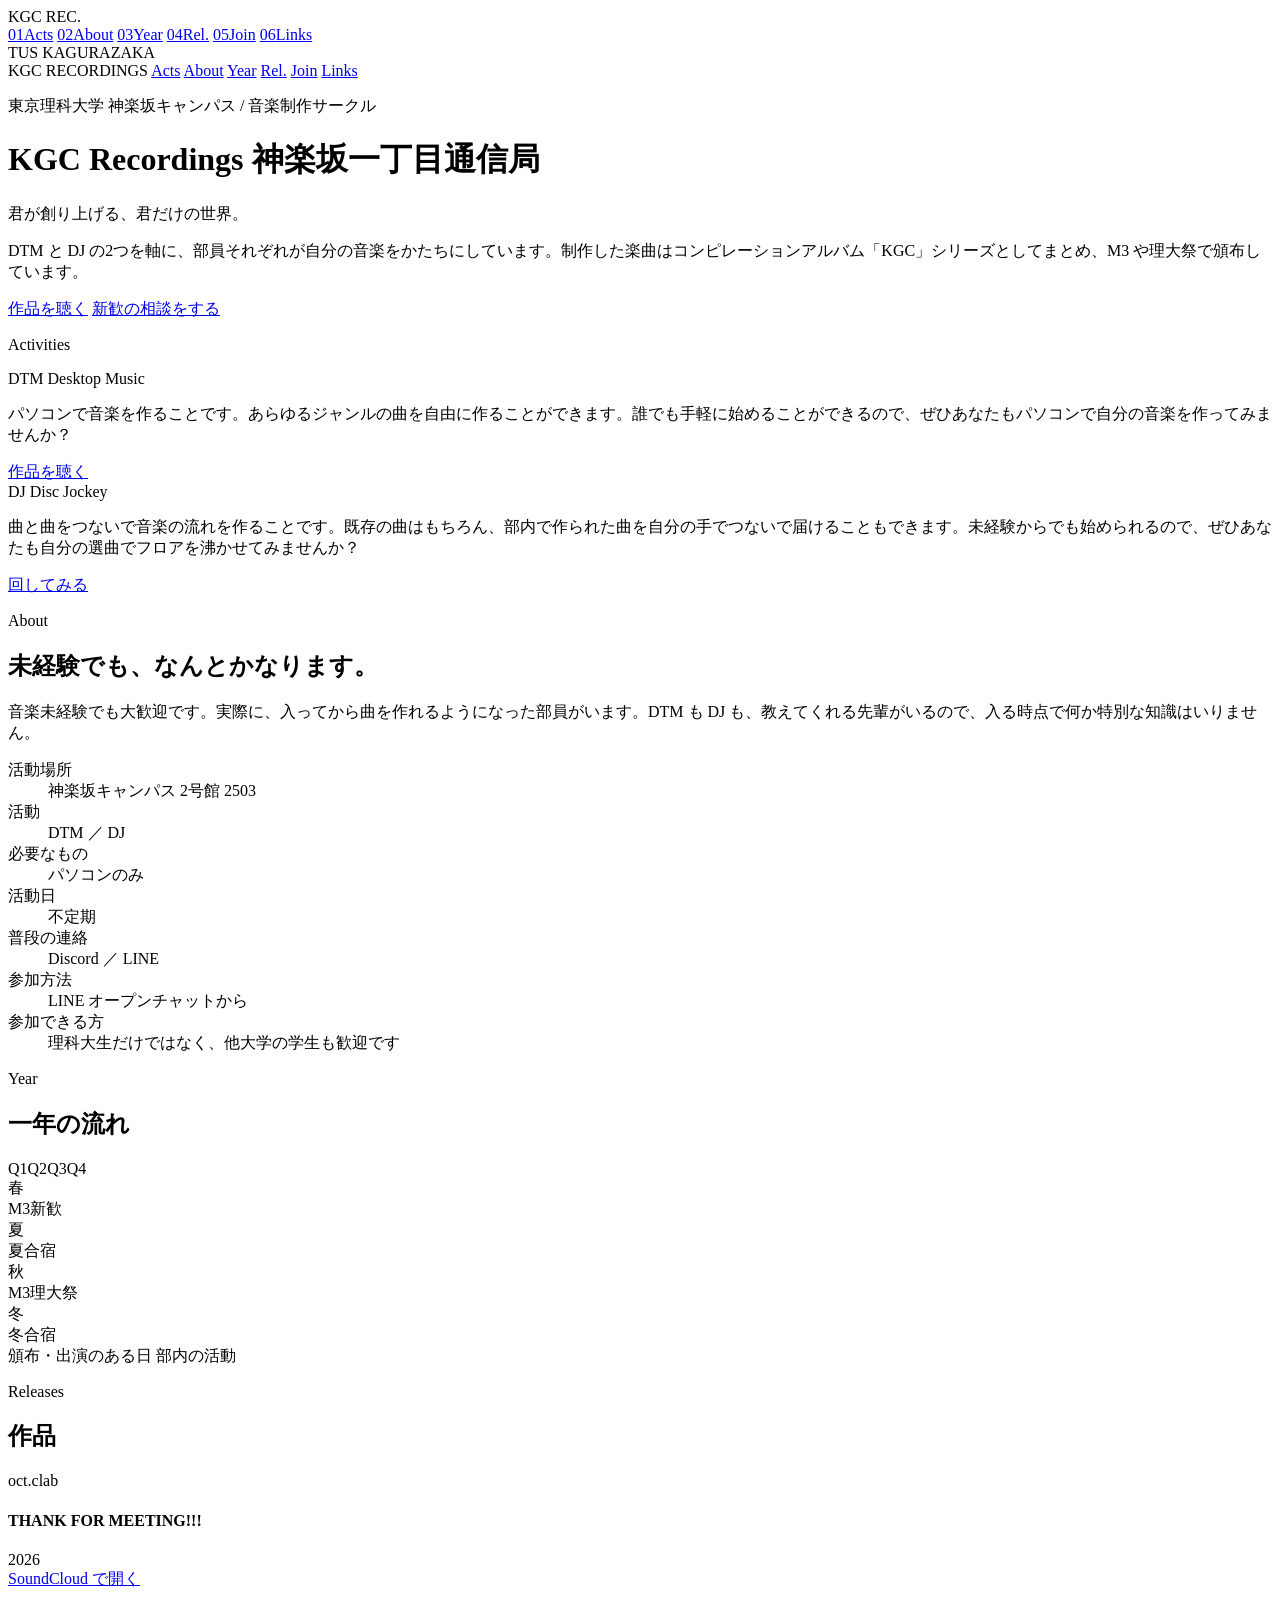
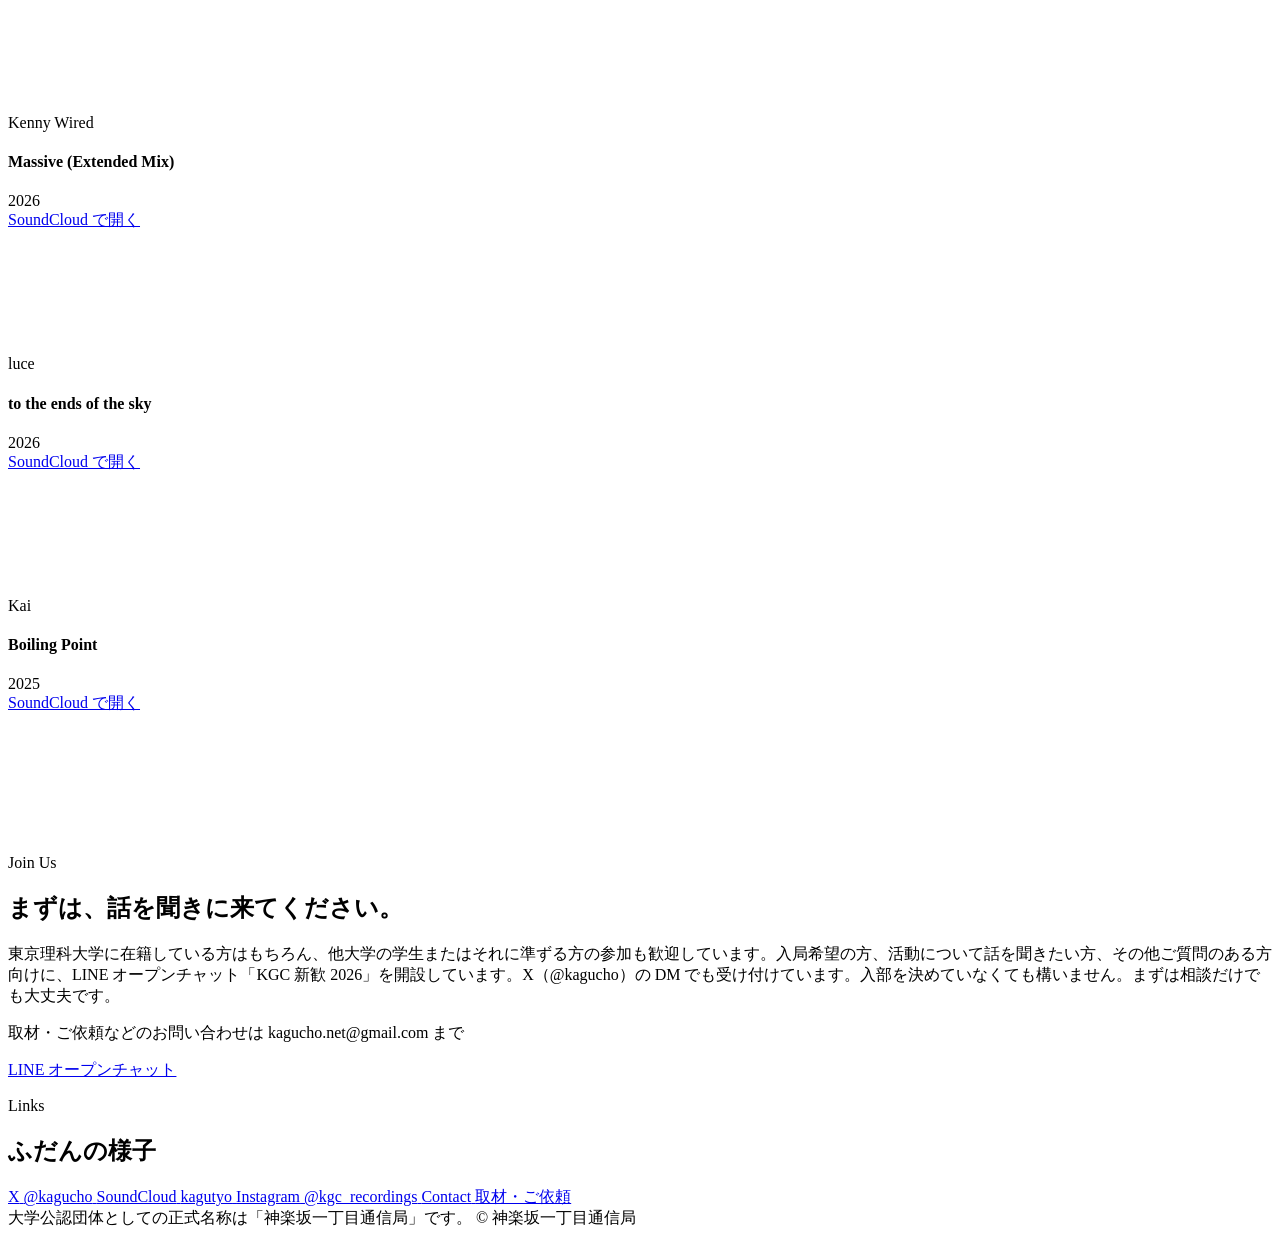
<file: docs/index.html>
<!doctype html>
<html lang="ja">
<head>
	<meta name="generator" content="Hugo 0.165.0">
<meta charset="utf-8">
<meta name="viewport" content="width=device-width, initial-scale=1">

<title>KGC Recordings</title>
<meta name="description" content="東京理科大学 神楽坂キャンパス サークル 神楽坂一丁目通信局">
<meta name="author" content="神楽坂一丁目通信局">
<meta name="robots" content="index,follow">
<meta name="referrer" content="origin-when-cross-origin">

<link rel="apple-touch-icon" sizes="180x180" href="https://kagucho.net/ico/apple-touch-icon.png">
<link rel="icon" type="image/png" sizes="32x32" href="https://kagucho.net/ico/favicon-32x32.png">
<link rel="icon" type="image/png" sizes="16x16" href="https://kagucho.net/ico/favicon-16x16.png">
<link rel="manifest" href="https://kagucho.net/ico/site.webmanifest">
<link rel="mask-icon" href="https://kagucho.net/ico/safari-pinned-tab.svg" color="#42DCA3">
<meta name="theme-color" content="#080B0A">

<meta property="og:url" content="https://kagucho.net/">
	<meta property="og:site_name" content="神楽坂一丁目通信局">
	<meta property="og:title" content="KGC Recordings">
	<meta property="og:description" content="東京理科大学 神楽坂キャンパスで DTM と DJ を行う音楽制作サークル「神楽坂一丁目通信局」">
	<meta property="og:locale" content="ja_JP">
	<meta property="og:type" content="website">
		<meta property="og:image" content="https://kagucho.net/img/kagucho.png">

<meta name="twitter:card" content="summary"/>
<meta name="twitter:image" content="https://kagucho.net/img/kagucho.png"/>

<meta name="twitter:title" content="KGC Recordings"/>
<meta name="twitter:description" content="東京理科大学 神楽坂キャンパスで DTM と DJ を行う音楽制作サークル「神楽坂一丁目通信局」"/>
<meta name="twitter:site" content="@kagucho"/>


<link rel="preconnect" href="https://fonts.googleapis.com">
<link rel="preconnect" href="https://fonts.gstatic.com" crossorigin>
<link rel="stylesheet" href="https://fonts.googleapis.com/css2?family=Archivo:wght@600;800&family=IBM+Plex+Mono:wght@400;500&family=Zen+Kaku+Gothic+New:wght@400;700;900&display=swap">

<link rel="stylesheet" href="https://kagucho.net/css/site.css">

</head>
<body id="top">
<div class="playhead" id="playhead"></div>

<nav class="rail" aria-label="セクション">
  <div class="rail-mark">KGC REC.</div>
  <div class="rail-nav" id="railnav">
    <a href="#activities"><span class="n">01</span>Acts</a>
    <a href="#about"><span class="n">02</span>About</a>
    <a href="#year"><span class="n">03</span>Year</a>
    <a href="#releases"><span class="n">04</span>Rel.</a>
    <a href="#join"><span class="n">05</span>Join</a>
    <a href="#links"><span class="n">06</span>Links</a>
    
  </div>
  <div class="rail-mark">TUS KAGURAZAKA</div>
</nav>

<nav class="topbar" aria-label="セクション">
  <span class="wm">KGC RECORDINGS</span>
  <a href="#activities">Acts</a>
  <a href="#about">About</a>
  <a href="#year">Year</a>
  <a href="#releases">Rel.</a>
  <a href="#join">Join</a>
  <a href="#links">Links</a>
  
</nav>

<div class="page">
  <header class="hero">
    <div class="wave" id="wave" aria-hidden="true"><span style="--i:0;--h:.71;--lo:.62;--d:3.36s;--t:-.91s"></span><span style="--i:1;--h:.38;--lo:.47;--d:2.57s;--t:-1.92s"></span><span style="--i:2;--h:.39;--lo:.70;--d:2.08s;--t:-2.54s"></span><span style="--i:3;--h:.70;--lo:.51;--d:5.32s;--t:-9.05s"></span><span style="--i:4;--h:.40;--lo:.28;--d:3.16s;--t:-.56s"></span><span style="--i:5;--h:.49;--lo:.39;--d:2.45s;--t:-1.60s"></span><span style="--i:6;--h:.42;--lo:.69;--d:2.00s;--t:-2.26s"></span><span style="--i:7;--h:.73;--lo:.51;--d:4.85s;--t:-7.78s"></span><span style="--i:8;--h:.21;--lo:.61;--d:3.83s;--t:-.31s"></span><span style="--i:9;--h:.52;--lo:.40;--d:2.83s;--t:-1.58s"></span><span style="--i:10;--h:.47;--lo:.79;--d:3.74s;--t:-7.08s"></span><span style="--i:11;--h:.46;--lo:.63;--d:5.69s;--t:-8.07s"></span><span style="--i:12;--h:.46;--lo:.45;--d:2.22s;--t:-1.88s"></span><span style="--i:13;--h:.46;--lo:.28;--d:2.78s;--t:-1.03s"></span><span style="--i:14;--h:.50;--lo:.78;--d:4.02s;--t:-7.99s"></span><span style="--i:15;--h:.49;--lo:.63;--d:6.36s;--t:-9.62s"></span><span style="--i:16;--h:.50;--lo:.46;--d:2.31s;--t:-2.18s"></span><span style="--i:17;--h:.49;--lo:.30;--d:2.93s;--t:-1.37s"></span><span style="--i:18;--h:.47;--lo:.86;--d:4.33s;--t:-7.38s"></span><span style="--i:19;--h:.46;--lo:.70;--d:1.91s;--t:-2.34s"></span><span style="--i:20;--h:.38;--lo:.84;--d:6.28s;--t:-8.37s"></span><span style="--i:21;--h:.69;--lo:.58;--d:3.99s;--t:-7.21s"></span><span style="--i:22;--h:.38;--lo:.42;--d:2.92s;--t:-.83s"></span><span style="--i:23;--h:.39;--lo:.62;--d:2.30s;--t:-1.75s"></span><span style="--i:24;--h:.41;--lo:.81;--d:5.63s;--t:-6.97s"></span><span style="--i:25;--h:.50;--lo:.83;--d:3.71s;--t:-6.36s"></span><span style="--i:26;--h:.49;--lo:.35;--d:2.77s;--t:-.52s"></span><span style="--i:27;--h:.50;--lo:.51;--d:2.21s;--t:-1.47s"></span><span style="--i:28;--h:.46;--lo:.62;--d:1.97s;--t:-3.00s"></span><span style="--i:29;--h:.47;--lo:.78;--d:4.67s;--t:-9.33s"></span><span style="--i:30;--h:.45;--lo:.49;--d:2.29s;--t:-1.77s"></span><span style="--i:31;--h:.44;--lo:.32;--d:2.90s;--t:-.85s"></span><span style="--i:32;--h:.68;--lo:.57;--d:3.96s;--t:-7.19s"></span><span style="--i:33;--h:.37;--lo:.83;--d:6.21s;--t:-8.33s"></span><span style="--i:34;--h:.45;--lo:.46;--d:2.20s;--t:-1.49s"></span><span style="--i:35;--h:.44;--lo:.29;--d:2.76s;--t:-.55s"></span><span style="--i:36;--h:.45;--lo:.81;--d:3.69s;--t:-6.36s"></span><span style="--i:37;--h:.45;--lo:.65;--d:5.57s;--t:-6.95s"></span><span style="--i:38;--h:.51;--lo:.50;--d:3.39s;--t:-3.25s"></span><span style="--i:39;--h:.50;--lo:.35;--d:4.91s;--t:-2.38s"></span><span style="--i:40;--h:.53;--lo:.83;--d:2.51s;--t:-.52s"></span><span style="--i:41;--h:.50;--lo:.36;--d:2.04s;--t:-1.40s"></span><span style="--i:42;--h:.50;--lo:.53;--d:4.65s;--t:-5.84s"></span><span style="--i:43;--h:.51;--lo:.68;--d:3.26s;--t:-5.65s"></span><span style="--i:44;--h:.53;--lo:.80;--d:2.63s;--t:-.80s"></span><span style="--i:45;--h:.50;--lo:.33;--d:2.12s;--t:-1.65s"></span><span style="--i:46;--h:.50;--lo:.50;--d:5.08s;--t:-6.87s"></span><span style="--i:47;--h:.50;--lo:.65;--d:3.47s;--t:-6.33s"></span><span style="--i:48;--h:.53;--lo:.77;--d:2.76s;--t:-1.10s"></span><span style="--i:49;--h:.50;--lo:.30;--d:2.20s;--t:-1.93s"></span><span style="--i:50;--h:.46;--lo:.75;--d:3.44s;--t:-2.83s"></span><span style="--i:51;--h:.45;--lo:.59;--d:5.03s;--t:-1.74s"></span><span style="--i:52;--h:.45;--lo:.40;--d:2.11s;--t:-3.74s"></span><span style="--i:53;--h:.44;--lo:.23;--d:2.62s;--t:-3.40s"></span><span style="--i:54;--h:.43;--lo:.77;--d:3.24s;--t:-2.35s"></span><span style="--i:55;--h:.42;--lo:.59;--d:4.61s;--t:-1.15s"></span><span style="--i:56;--h:.42;--lo:.39;--d:2.03s;--t:-3.41s"></span><span style="--i:57;--h:.75;--lo:.56;--d:2.50s;--t:-3.00s"></span><span style="--i:58;--h:.46;--lo:.69;--d:3.94s;--t:-2.49s"></span><span style="--i:59;--h:.45;--lo:.52;--d:6.17s;--t:-.95s"></span><span style="--i:60;--h:.68;--lo:.50;--d:3.82s;--t:-.99s"></span><span style="--i:61;--h:.69;--lo:.61;--d:2.83s;--t:-2.08s"></span><span style="--i:62;--h:.37;--lo:.48;--d:2.25s;--t:-2.72s"></span><span style="--i:63;--h:.38;--lo:.68;--d:6.60s;--t:-11.13s"></span><span style="--i:64;--h:.65;--lo:.50;--d:4.11s;--t:-1.46s"></span><span style="--i:65;--h:.66;--lo:.62;--d:2.98s;--t:-2.48s"></span><span style="--i:66;--h:.34;--lo:.47;--d:2.34s;--t:-3.06s"></span><span style="--i:67;--h:.35;--lo:.69;--d:1.93s;--t:-3.44s"></span><span style="--i:68;--h:.68;--lo:.55;--d:3.35s;--t:-.23s"></span><span style="--i:69;--h:.35;--lo:.32;--d:2.56s;--t:-1.40s"></span><span style="--i:70;--h:.53;--lo:.77;--d:6.52s;--t:-11.06s"></span><span style="--i:71;--h:.52;--lo:.63;--d:2.24s;--t:-2.73s"></span><span style="--i:72;--h:.49;--lo:.46;--d:2.82s;--t:-2.10s"></span><span style="--i:73;--h:.48;--lo:.30;--d:3.80s;--t:-1.02s"></span><span style="--i:74;--h:.53;--lo:.80;--d:1.92s;--t:-3.45s"></span><span style="--i:75;--h:.52;--lo:.66;--d:2.33s;--t:-3.07s"></span><span style="--i:76;--h:.49;--lo:.49;--d:2.97s;--t:-2.49s"></span><span style="--i:77;--h:.49;--lo:.34;--d:4.08s;--t:-1.49s"></span><span style="--i:78;--h:.53;--lo:.82;--d:5.26s;--t:-7.93s"></span><span style="--i:79;--h:.52;--lo:.68;--d:2.07s;--t:-2.13s"></span><span style="--i:80;--h:.26;--lo:.74;--d:3.28s;--t:-.29s"></span><span style="--i:81;--h:.57;--lo:.48;--d:2.52s;--t:-1.43s"></span><span style="--i:82;--h:.56;--lo:.63;--d:1.97s;--t:-2.24s"></span><span style="--i:83;--h:.57;--lo:.76;--d:4.69s;--t:-7.56s"></span><span style="--i:84;--h:.56;--lo:.37;--d:3.09s;--t:-6.17s"></span><span style="--i:85;--h:.57;--lo:.50;--d:2.41s;--t:-1.13s"></span><span style="--i:86;--h:.56;--lo:.65;--d:1.90s;--t:-1.98s"></span><span style="--i:87;--h:.23;--lo:.47;--d:4.32s;--t:-6.55s"></span><span style="--i:88;--h:.50;--lo:.32;--d:6.09s;--t:-1.70s"></span><span style="--i:89;--h:.51;--lo:.47;--d:3.91s;--t:-2.95s"></span><span style="--i:90;--h:.63;--lo:.69;--d:5.08s;--t:-7.76s"></span><span style="--i:91;--h:.62;--lo:.57;--d:2.04s;--t:-2.14s"></span><span style="--i:92;--h:.62;--lo:.44;--d:3.62s;--t:-1.74s"></span><span style="--i:93;--h:.32;--lo:.61;--d:3.47s;--t:-.01s"></span><span style="--i:94;--h:.32;--lo:.35;--d:2.18s;--t:-3.53s"></span><span style="--i:95;--h:.65;--lo:.57;--d:2.72s;--t:-3.12s"></span><span style="--i:96;--h:.36;--lo:.81;--d:3.88s;--t:-2.23s"></span><span style="--i:97;--h:.35;--lo:.60;--d:6.02s;--t:-.60s"></span><span style="--i:98;--h:.63;--lo:.64;--d:4.28s;--t:-7.36s"></span><span style="--i:99;--h:.62;--lo:.52;--d:7.05s;--t:-8.76s"></span><span style="--i:100;--h:.33;--lo:.52;--d:5.18s;--t:-7.94s"></span><span style="--i:101;--h:.66;--lo:.65;--d:2.06s;--t:-2.17s"></span><span style="--i:102;--h:.65;--lo:.54;--d:2.66s;--t:-1.29s"></span><span style="--i:103;--h:.35;--lo:.79;--d:3.51s;--t:-.03s"></span><span style="--i:104;--h:.36;--lo:.52;--d:4.73s;--t:-6.80s"></span><span style="--i:105;--h:.35;--lo:.31;--d:1.98s;--t:-1.90s"></span><span style="--i:106;--h:.69;--lo:.54;--d:2.53s;--t:-.99s"></span><span style="--i:107;--h:.38;--lo:.77;--d:3.30s;--t:-6.31s"></span><span style="--i:108;--h:.34;--lo:.61;--d:6.40s;--t:-8.58s"></span><span style="--i:109;--h:.33;--lo:.39;--d:2.22s;--t:-1.92s"></span><span style="--i:110;--h:.35;--lo:.78;--d:3.32s;--t:-1.26s"></span><span style="--i:111;--h:.65;--lo:.54;--d:2.55s;--t:-2.17s"></span><span style="--i:112;--h:.66;--lo:.65;--d:1.99s;--t:-2.84s"></span><span style="--i:113;--h:.33;--lo:.52;--d:4.77s;--t:-9.08s"></span><span style="--i:114;--h:.38;--lo:.76;--d:3.54s;--t:-1.67s"></span><span style="--i:115;--h:.69;--lo:.54;--d:2.67s;--t:-2.54s"></span><span style="--i:116;--h:.35;--lo:.31;--d:2.06s;--t:-3.14s"></span><span style="--i:117;--h:.36;--lo:.52;--d:5.23s;--t:-10.45s"></span><span style="--i:118;--h:.65;--lo:.47;--d:3.78s;--t:-2.15s"></span><span style="--i:119;--h:.66;--lo:.58;--d:2.81s;--t:-2.93s"></span><span style="--i:120;--h:.44;--lo:.84;--d:2.27s;--t:-.92s"></span><span style="--i:121;--h:.43;--lo:.67;--d:2.86s;--t:-5.53s"></span><span style="--i:122;--h:.42;--lo:.45;--d:3.88s;--t:-5.65s"></span><span style="--i:123;--h:.41;--lo:.26;--d:6.02s;--t:-5.90s"></span><span style="--i:124;--h:.43;--lo:.81;--d:2.36s;--t:-1.19s"></span><span style="--i:125;--h:.42;--lo:.63;--d:3.02s;--t:-.08s"></span><span style="--i:126;--h:.41;--lo:.42;--d:4.18s;--t:-6.48s"></span><span style="--i:127;--h:.74;--lo:.58;--d:6.77s;--t:-7.27s"></span><span style="--i:128;--h:.50;--lo:.80;--d:2.09s;--t:-.46s"></span><span style="--i:129;--h:.49;--lo:.65;--d:2.59s;--t:-4.51s"></span><span style="--i:130;--h:.63;--lo:.62;--d:6.09s;--t:-5.90s"></span><span style="--i:131;--h:.30;--lo:.44;--d:3.91s;--t:-5.65s"></span><span style="--i:132;--h:.32;--lo:.73;--d:2.88s;--t:-5.53s"></span><span style="--i:133;--h:.63;--lo:.50;--d:2.28s;--t:-.91s"></span><span style="--i:134;--h:.64;--lo:.64;--d:6.85s;--t:-7.30s"></span><span style="--i:135;--h:.31;--lo:.49;--d:4.21s;--t:-6.49s"></span><span style="--i:136;--h:.32;--lo:.77;--d:3.04s;--t:-.05s"></span><span style="--i:137;--h:.63;--lo:.52;--d:2.37s;--t:-1.17s"></span><span style="--i:138;--h:.57;--lo:.63;--d:4.98s;--t:-3.88s"></span><span style="--i:139;--h:.24;--lo:.41;--d:3.42s;--t:-4.29s"></span><span style="--i:140;--h:.39;--lo:.38;--d:5.88s;--t:-9.71s"></span><span style="--i:141;--h:.72;--lo:.57;--d:2.16s;--t:-2.53s"></span><span style="--i:142;--h:.41;--lo:.80;--d:2.83s;--t:-1.71s"></span><span style="--i:143;--h:.40;--lo:.61;--d:3.82s;--t:-.49s"></span><span style="--i:144;--h:.36;--lo:.37;--d:6.59s;--t:-11.51s"></span><span style="--i:145;--h:.69;--lo:.57;--d:2.25s;--t:-2.85s"></span><span style="--i:146;--h:.38;--lo:.82;--d:2.98s;--t:-2.08s"></span><span style="--i:147;--h:.37;--lo:.62;--d:4.11s;--t:-.91s"></span><span style="--i:148;--h:.38;--lo:.30;--d:1.93s;--t:-2.82s"></span><span style="--i:149;--h:.71;--lo:.52;--d:2.34s;--t:-2.31s"></span><span style="--i:150;--h:.40;--lo:.61;--d:3.00s;--t:-.64s"></span><span style="--i:151;--h:.41;--lo:.80;--d:2.35s;--t:-1.62s"></span><span style="--i:152;--h:.72;--lo:.56;--d:6.68s;--t:-8.42s"></span><span style="--i:153;--h:.39;--lo:.38;--d:4.14s;--t:-7.19s"></span><span style="--i:154;--h:.37;--lo:.62;--d:2.85s;--t:-.33s"></span><span style="--i:155;--h:.38;--lo:.82;--d:2.26s;--t:-1.34s"></span><span style="--i:156;--h:.69;--lo:.57;--d:5.95s;--t:-6.94s"></span><span style="--i:157;--h:.35;--lo:.36;--d:3.85s;--t:-6.32s"></span><span style="--i:158;--h:.39;--lo:.53;--d:2.70s;--t:-.06s"></span><span style="--i:159;--h:.40;--lo:.72;--d:2.17s;--t:-1.08s"></span><span style="--i:160;--h:.73;--lo:.53;--d:2.95s;--t:-2.77s"></span><span style="--i:161;--h:.42;--lo:.72;--d:4.05s;--t:-1.88s"></span><span style="--i:162;--h:.41;--lo:.51;--d:6.44s;--t:-12.79s"></span><span style="--i:163;--h:.40;--lo:.32;--d:2.23s;--t:-3.37s"></span><span style="--i:164;--h:.73;--lo:.55;--d:2.80s;--t:-2.37s"></span><span style="--i:165;--h:.42;--lo:.76;--d:3.77s;--t:-1.39s"></span><span style="--i:166;--h:.41;--lo:.54;--d:5.76s;--t:-10.89s"></span><span style="--i:167;--h:.40;--lo:.36;--d:2.14s;--t:-3.03s"></span><span style="--i:168;--h:.74;--lo:.57;--d:3.31s;--t:-3.74s"></span><span style="--i:169;--h:.43;--lo:.79;--d:4.75s;--t:-3.11s"></span><span style="--i:170;--h:.40;--lo:.35;--d:2.24s;--t:-3.36s"></span><span style="--i:171;--h:.41;--lo:.54;--d:6.51s;--t:-12.88s"></span><span style="--i:172;--h:.42;--lo:.75;--d:4.08s;--t:-1.85s"></span><span style="--i:173;--h:.73;--lo:.55;--d:2.97s;--t:-2.76s"></span><span style="--i:174;--h:.40;--lo:.31;--d:2.15s;--t:-3.02s"></span><span style="--i:175;--h:.41;--lo:.50;--d:5.82s;--t:-10.95s"></span><span style="--i:176;--h:.42;--lo:.72;--d:3.79s;--t:-1.36s"></span><span style="--i:177;--h:.73;--lo:.53;--d:2.81s;--t:-2.35s"></span><span style="--i:178;--h:.41;--lo:.43;--d:2.44s;--t:-4.12s"></span><span style="--i:179;--h:.42;--lo:.61;--d:1.99s;--t:-.34s"></span><span style="--i:180;--h:.34;--lo:.70;--d:4.95s;--t:-5.77s"></span><span style="--i:181;--h:.33;--lo:.47;--d:2.02s;--t:-1.39s"></span><span style="--i:182;--h:.66;--lo:.63;--d:2.60s;--t:-.31s"></span><span style="--i:183;--h:.65;--lo:.51;--d:3.41s;--t:-5.59s"></span><span style="--i:184;--h:.37;--lo:.68;--d:4.54s;--t:-4.86s"></span><span style="--i:185;--h:.36;--lo:.48;--d:1.95s;--t:-1.16s"></span><span style="--i:186;--h:.69;--lo:.62;--d:2.48s;--t:-.06s"></span><span style="--i:187;--h:.68;--lo:.51;--d:3.21s;--t:-4.96s"></span><span style="--i:188;--h:.34;--lo:.61;--d:4.19s;--t:-5.68s"></span><span style="--i:189;--h:.33;--lo:.38;--d:6.81s;--t:-5.99s"></span><span style="--i:190;--h:.65;--lo:.51;--d:4.34s;--t:-7.49s"></span><span style="--i:191;--h:.66;--lo:.63;--d:3.10s;--t:-.63s"></span><span style="--i:192;--h:.33;--lo:.47;--d:2.31s;--t:-1.79s"></span><span style="--i:193;--h:.34;--lo:.69;--d:1.91s;--t:-2.39s"></span><span style="--i:194;--h:.68;--lo:.51;--d:4.71s;--t:-8.58s"></span><span style="--i:195;--h:.69;--lo:.62;--d:3.29s;--t:-.98s"></span><span style="--i:196;--h:.36;--lo:.47;--d:2.42s;--t:-2.10s"></span><span style="--i:197;--h:.37;--lo:.68;--d:1.98s;--t:-2.66s"></span><span style="--i:198;--h:.65;--lo:.46;--d:3.74s;--t:-5.75s"></span><span style="--i:199;--h:.66;--lo:.58;--d:2.79s;--t:-.04s"></span><span style="--i:200;--h:.66;--lo:.55;--d:2.36s;--t:-1.72s"></span><span style="--i:201;--h:.33;--lo:.32;--d:1.94s;--t:-2.34s"></span><span style="--i:202;--h:.34;--lo:.55;--d:4.16s;--t:-7.40s"></span><span style="--i:203;--h:.34;--lo:.77;--d:3.01s;--t:-.76s"></span><span style="--i:204;--h:.69;--lo:.55;--d:2.26s;--t:-1.43s"></span><span style="--i:205;--h:.36;--lo:.34;--d:6.73s;--t:-7.48s"></span><span style="--i:206;--h:.45;--lo:.45;--d:3.87s;--t:-6.50s"></span><span style="--i:207;--h:.46;--lo:.62;--d:2.85s;--t:-.45s"></span><span style="--i:208;--h:.43;--lo:.76;--d:2.17s;--t:-2.00s"></span><span style="--i:209;--h:.74;--lo:.55;--d:5.99s;--t:-8.37s"></span><span style="--i:210;--h:.43;--lo:.63;--d:3.84s;--t:-.64s"></span><span style="--i:211;--h:.34;--lo:.56;--d:5.92s;--t:-10.01s"></span><span style="--i:212;--h:.33;--lo:.32;--d:2.25s;--t:-2.52s"></span><span style="--i:213;--h:.66;--lo:.56;--d:2.84s;--t:-1.83s"></span><span style="--i:214;--h:.46;--lo:.62;--d:4.13s;--t:-1.08s"></span><span style="--i:215;--h:.45;--lo:.45;--d:6.64s;--t:-11.87s"></span><span style="--i:216;--h:.44;--lo:.28;--d:2.35s;--t:-2.85s"></span><span style="--i:217;--h:.47;--lo:.81;--d:2.99s;--t:-2.21s"></span><span style="--i:218;--h:.42;--lo:.56;--d:4.47s;--t:-1.60s"></span><span style="--i:219;--h:.41;--lo:.37;--d:1.93s;--t:-3.64s"></span><span style="--i:220;--h:.51;--lo:.52;--d:6.56s;--t:-2.41s"></span><span style="--i:221;--h:.51;--lo:.67;--d:4.10s;--t:-3.46s"></span><span style="--i:222;--h:.19;--lo:.54;--d:2.98s;--t:-3.93s"></span><span style="--i:223;--h:.50;--lo:.37;--d:2.34s;--t:-4.20s"></span><span style="--i:224;--h:.51;--lo:.55;--d:5.86s;--t:-1.59s"></span><span style="--i:225;--h:.52;--lo:.70;--d:3.81s;--t:-2.85s"></span><span style="--i:226;--h:.19;--lo:.62;--d:2.82s;--t:-3.46s"></span><span style="--i:227;--h:.50;--lo:.40;--d:2.24s;--t:-3.81s"></span><span style="--i:228;--h:.57;--lo:.52;--d:2.00s;--t:-.35s"></span><span style="--i:229;--h:.58;--lo:.65;--d:4.82s;--t:-3.15s"></span><span style="--i:230;--h:.30;--lo:.39;--d:2.33s;--t:-1.77s"></span><span style="--i:231;--h:.63;--lo:.60;--d:2.96s;--t:-.84s"></span><span style="--i:232;--h:.62;--lo:.45;--d:4.07s;--t:-7.35s"></span><span style="--i:233;--h:.31;--lo:.64;--d:6.48s;--t:-8.63s"></span><span style="--i:234;--h:.30;--lo:.34;--d:2.23s;--t:-1.48s"></span><span style="--i:235;--h:.63;--lo:.57;--d:2.81s;--t:-.53s"></span><span style="--i:236;--h:.62;--lo:.43;--d:3.78s;--t:-6.48s"></span><span style="--i:237;--h:.31;--lo:.59;--d:5.79s;--t:-7.16s"></span><span style="--i:238;--h:.58;--lo:.73;--d:2.55s;--t:-1.45s"></span><span style="--i:239;--h:.57;--lo:.60;--d:3.32s;--t:-.31s"></span><span style="--i:240;--h:.38;--lo:.30;--d:2.55s;--t:-.50s"></span><span style="--i:241;--h:.39;--lo:.50;--d:2.07s;--t:-1.39s"></span><span style="--i:242;--h:.40;--lo:.69;--d:4.80s;--t:-5.98s"></span><span style="--i:243;--h:.71;--lo:.50;--d:3.33s;--t:-5.74s"></span><span style="--i:244;--h:.69;--lo:.63;--d:2.68s;--t:-.78s"></span><span style="--i:245;--h:.36;--lo:.49;--d:2.15s;--t:-1.65s"></span><span style="--i:246;--h:.37;--lo:.70;--d:5.26s;--t:-7.05s"></span><span style="--i:247;--h:.68;--lo:.50;--d:3.55s;--t:-6.45s"></span><span style="--i:248;--h:.39;--lo:.38;--d:2.82s;--t:-.02s"></span><span style="--i:249;--h:.39;--lo:.57;--d:2.24s;--t:-1.08s"></span><span style="--i:250;--h:.71;--lo:.50;--d:2.14s;--t:-3.50s"></span><span style="--i:251;--h:.40;--lo:.69;--d:2.66s;--t:-3.09s"></span><span style="--i:252;--h:.39;--lo:.50;--d:3.77s;--t:-2.22s"></span><span style="--i:253;--h:.38;--lo:.30;--d:5.76s;--t:-.64s"></span><span style="--i:254;--h:.68;--lo:.50;--d:2.06s;--t:-3.17s"></span><span style="--i:255;--h:.37;--lo:.70;--d:2.54s;--t:-2.70s"></span></div>

    <div class="wrap">
      <p class="hero-tag">東京理科大学 神楽坂キャンパス / 音楽制作サークル</p>
      <h1 class="wordmark">
        KGC Recordings
        <span class="thin">神楽坂一丁目通信局</span>
      </h1>
      <p class="hero-lede">君が創り上げる、君だけの世界。</p>
      <div class="hero-sub"><p>DTM と DJ の2つを軸に、部員それぞれが自分の音楽をかたちにしています。制作した楽曲はコンピレーションアルバム「KGC」シリーズとしてまとめ、M3 や理大祭で頒布しています。</p>
</div>
      
      <div class="cta-row">
        
        <a class="btn btn-solid" href="#releases"><span class="dot"></span>作品を聴く</a>
        
        <a class="btn" href="#join">新歓の相談をする</a>
        
      </div>
      
    </div>
  </header>
  <section class="band" id="activities">
    <div class="wrap">
      <p class="eyebrow reveal">Activities</p>
      <div class="acts">
        
        <article class="act act--solid reveal">
          <div class="act-head">
            <span class="act-name">DTM</span>
            <span class="act-full">Desktop Music</span>
          </div>
          <div class="prose"><p>パソコンで音楽を作ることです。あらゆるジャンルの曲を自由に作ることができます。誰でも手軽に始めることができるので、ぜひあなたもパソコンで自分の音楽を作ってみませんか？</p>
</div>
          <a class="btn" href="#releases">作品を聴く</a>
        </article>
        
        <article class="act act--dashed reveal">
          <div class="act-head">
            <span class="act-name">DJ</span>
            <span class="act-full">Disc Jockey</span>
          </div>
          <div class="prose"><p>曲と曲をつないで音楽の流れを作ることです。既存の曲はもちろん、部内で作られた曲を自分の手でつないで届けることもできます。未経験からでも始められるので、ぜひあなたも自分の選曲でフロアを沸かせてみませんか？</p>
</div>
          <a class="btn" href="#join">回してみる</a>
        </article>
        
      </div>
    </div>
  </section>
  <section class="band" id="about">
    <div class="wrap">
      <p class="eyebrow reveal">About</p>
      <h2 class="reveal h-fit" style="--len:15"><span class="ph">未経験でも、</span><span class="ph">なんとかなります。</span></h2>
      <div class="about-grid">
        <div class="prose sub reveal"><p>音楽未経験でも大歓迎です。実際に、入ってから曲を作れるようになった部員がいます。DTM も DJ も、教えてくれる先輩がいるので、入る時点で何か特別な知識はいりません。</p>
</div>
        
        <dl class="facts reveal">
          
          <div class="fact">
            <dt>活動場所</dt>
            <dd><span class="ph">神楽坂キャンパス 2号館 2503</span></dd>
          </div>
          
          <div class="fact">
            <dt>活動</dt>
            <dd><span class="ph">DTM ／ DJ</span></dd>
          </div>
          
          <div class="fact">
            <dt>必要なもの</dt>
            <dd><span class="ph">パソコンのみ</span></dd>
          </div>
          
          <div class="fact">
            <dt>活動日</dt>
            <dd><span class="ph">不定期</span></dd>
          </div>
          
          <div class="fact">
            <dt>普段の連絡</dt>
            <dd><span class="ph">Discord ／ LINE</span></dd>
          </div>
          
          <div class="fact">
            <dt>参加方法</dt>
            <dd><span class="ph">LINE オープンチャットから</span></dd>
          </div>
          
          <div class="fact">
            <dt>参加できる方</dt>
            <dd><span class="ph">理科大生だけではなく、</span><span class="ph">他大学の学生も歓迎です</span></dd>
          </div>
          
        </dl>
        
      </div>
    </div>
  </section>
  <section class="band year" id="year">
    <div class="wrap">
      <p class="eyebrow reveal">Year</p>
      <h2 class="reveal">一年の流れ</h2>
      <div class="reveal">
        <div class="ruler" aria-hidden="true">
          <span>Q1</span><span>Q2</span><span>Q3</span><span>Q4</span>
        </div>
        <div class="clips">
          
          <article class="clip">
            <div class="clip-season">春</div>
            <div class="clip-tags">
              <span class="tag tag--out">M3</span><span class="tag">新歓</span>
            </div>
          </article>
          
          <article class="clip">
            <div class="clip-season">夏</div>
            <div class="clip-tags">
              <span class="tag">夏合宿</span>
            </div>
          </article>
          
          <article class="clip">
            <div class="clip-season">秋</div>
            <div class="clip-tags">
              <span class="tag tag--out">M3</span><span class="tag tag--out">理大祭</span>
            </div>
          </article>
          
          <article class="clip">
            <div class="clip-season">冬</div>
            <div class="clip-tags">
              <span class="tag">冬合宿</span>
            </div>
          </article>
          
        </div>
        <div class="legend">
          <span><i class="out"></i>頒布・出演のある日</span>
          <span><i></i>部内の活動</span>
        </div>
      </div>
    </div>
  </section>
  <section class="band" id="releases">
    <div class="wrap">
      <p class="eyebrow reveal">Releases</p>
      <h2 class="reveal">作品</h2>
      
      <div class="rel-list reveal">
        
        <article class="rel-row">
          
          <div class="rel-body">
            <div class="rel-artist">oct.clab</div>
            <h4 class="rel-title">THANK FOR MEETING!!!</h4>
            <div class="rel-meta">2026</div>
            
            
            <a class="rel-src" href="https://soundcloud.com/2qcb9i2onh8v/thank-for-meeting">SoundCloud で開く</a>
          </div>
          <div class="player">
  <iframe
    src="https://w.soundcloud.com/player/?url=https%3A%2F%2Fsoundcloud.com%2F2qcb9i2onh8v%2Fthank-for-meeting&amp;color=%2342dca3&amp;auto_play=false&amp;hide_related=true&amp;show_comments=false&amp;show_user=true&amp;show_reposts=false&amp;show_teaser=false&amp;visual=false"
    title="THANK FOR MEETING!!! の試聴プレイヤー"
    width="100%" height="120" frameborder="0" scrolling="no" allow="autoplay"
    loading="lazy"></iframe>
</div>
        </article>
        
        <article class="rel-row">
          
          <div class="rel-body">
            <div class="rel-artist">Kenny Wired</div>
            <h4 class="rel-title">Massive (Extended Mix)</h4>
            <div class="rel-meta">2026</div>
            
            
            <a class="rel-src" href="https://soundcloud.com/kenny_wired/kenny-wired-massive-extended">SoundCloud で開く</a>
          </div>
          <div class="player">
  <iframe
    src="https://w.soundcloud.com/player/?url=https%3A%2F%2Fsoundcloud.com%2Fkenny_wired%2Fkenny-wired-massive-extended&amp;color=%2342dca3&amp;auto_play=false&amp;hide_related=true&amp;show_comments=false&amp;show_user=true&amp;show_reposts=false&amp;show_teaser=false&amp;visual=false"
    title="Massive (Extended Mix) の試聴プレイヤー"
    width="100%" height="120" frameborder="0" scrolling="no" allow="autoplay"
    loading="lazy"></iframe>
</div>
        </article>
        
        <article class="rel-row">
          
          <div class="rel-body">
            <div class="rel-artist">luce</div>
            <h4 class="rel-title">to the ends of the sky</h4>
            <div class="rel-meta">2026</div>
            
            
            <a class="rel-src" href="https://soundcloud.com/luce_inst/to-the-ends-of-the-sky">SoundCloud で開く</a>
          </div>
          <div class="player">
  <iframe
    src="https://w.soundcloud.com/player/?url=https%3A%2F%2Fsoundcloud.com%2Fluce_inst%2Fto-the-ends-of-the-sky&amp;color=%2342dca3&amp;auto_play=false&amp;hide_related=true&amp;show_comments=false&amp;show_user=true&amp;show_reposts=false&amp;show_teaser=false&amp;visual=false"
    title="to the ends of the sky の試聴プレイヤー"
    width="100%" height="120" frameborder="0" scrolling="no" allow="autoplay"
    loading="lazy"></iframe>
</div>
        </article>
        
        <article class="rel-row">
          
          <div class="rel-body">
            <div class="rel-artist">Kai</div>
            <h4 class="rel-title">Boiling Point</h4>
            <div class="rel-meta">2025</div>
            
            
            <a class="rel-src" href="https://soundcloud.com/user-992704556/boiling-point">SoundCloud で開く</a>
          </div>
          <div class="player">
  <iframe
    src="https://w.soundcloud.com/player/?url=https%3A%2F%2Fsoundcloud.com%2Fuser-992704556%2Fboiling-point&amp;color=%2342dca3&amp;auto_play=false&amp;hide_related=true&amp;show_comments=false&amp;show_user=true&amp;show_reposts=false&amp;show_teaser=false&amp;visual=false"
    title="Boiling Point の試聴プレイヤー"
    width="100%" height="120" frameborder="0" scrolling="no" allow="autoplay"
    loading="lazy"></iframe>
</div>
        </article>
        
      </div>
    </div>
  </section>
  <section class="band" id="join">
    <div class="wrap">
      <div class="join reveal">
        <p class="eyebrow">Join Us</p>
        <h2 class="h-fit" style="--len:16"><span class="ph">まずは、</span><span class="ph">話を聞きに来てください。</span></h2>
        <div class="join-body">
          <div>
            <div class="prose sub"><p>東京理科大学に在籍している方はもちろん、他大学の学生またはそれに準ずる方の参加も歓迎しています。入局希望の方、活動について話を聞きたい方、その他ご質問のある方向けに、LINE オープンチャット「KGC 新歓 2026」を開設しています。X（@kagucho）の DM でも受け付けています。入部を決めていなくても構いません。まずは相談だけでも大丈夫です。</p>
</div>
            <p class="join-note">取材・ご依頼などのお問い合わせは kagucho.net@gmail.com まで</p>
          </div>
          
          <div class="cta-row">
            
            <a class="btn btn-solid" href="https://line.me/ti/g2/e7szlQwki8Mr7lJrux6gZvzC-C4pSdI7YQljng"><span class="dot"></span>LINE オープンチャット</a>
            
          </div>
          
        </div>
      </div>
    </div>
  </section>
  <section class="band" id="links">
    <div class="wrap">
      <p class="eyebrow reveal">Links</p>
      <h2 class="reveal">ふだんの様子</h2>
      <div class="links reveal">
        
        <a class="link" href="https://x.com/kagucho">
          <span class="h">X</span>
          <span class="s">@kagucho</span>
        </a>
        
        <a class="link" href="https://soundcloud.com/kagutyo">
          <span class="h">SoundCloud</span>
          <span class="s">kagutyo</span>
        </a>
        
        <a class="link" href="https://www.instagram.com/kgc_recordings/">
          <span class="h">Instagram</span>
          <span class="s">@kgc_recordings</span>
        </a>
        
        <a class="link" href="mailto:kagucho.net@gmail.com">
          <span class="h">Contact</span>
          <span class="s">取材・ご依頼</span>
        </a>
        
      </div>
    </div>
  </section>

</div>

<footer>
  <div class="wrap foot">
    <span class="official">大学公認団体としての正式名称は「神楽坂一丁目通信局」です。</span>
    <span>&copy; 神楽坂一丁目通信局</span>
  </div>
</footer>

<script src="https://kagucho.net/js/site.js" defer></script>

</body>
</html>
</file>
